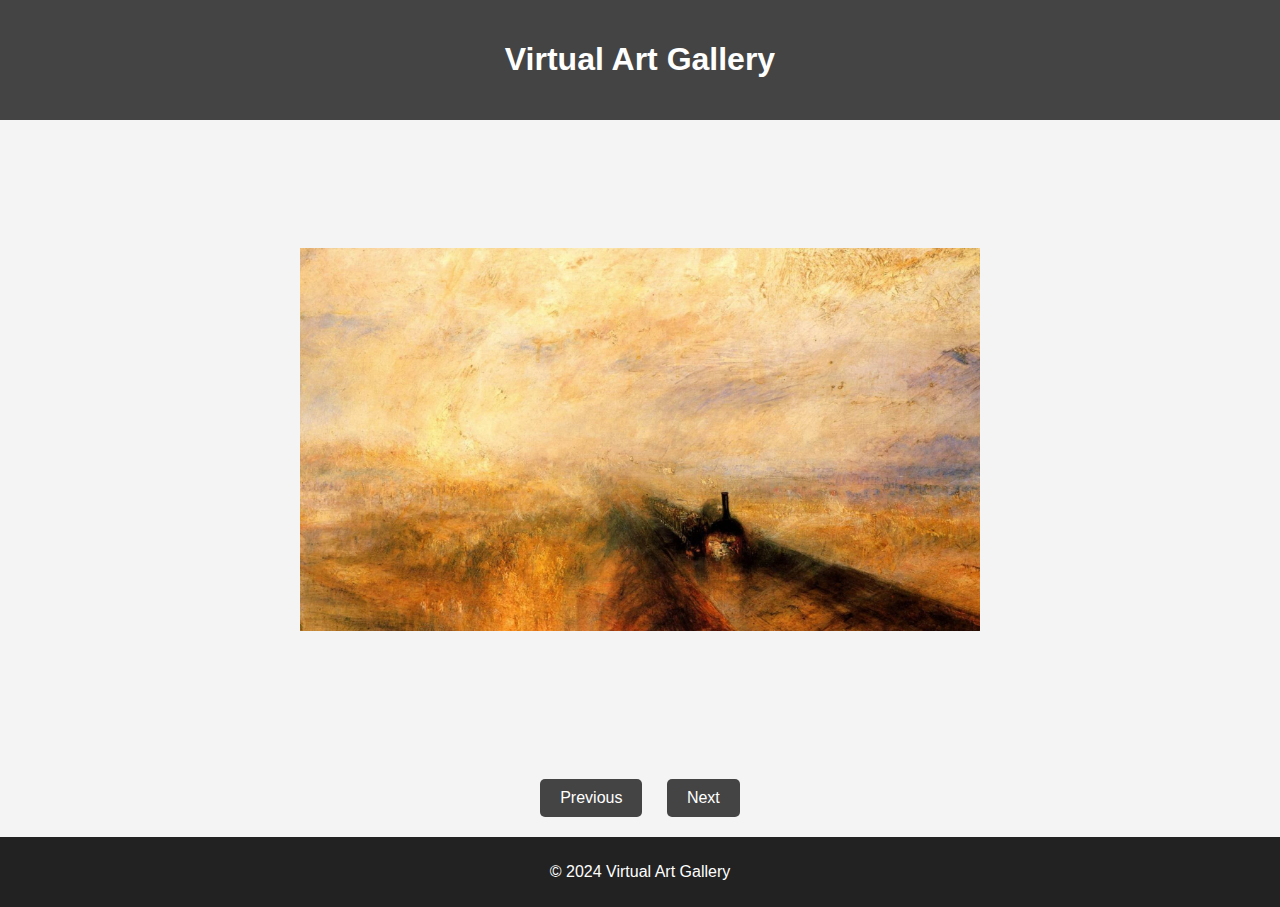
<file: gallery/index.html>
<!DOCTYPE html>
<html lang="en">
<head>
  <meta charset="UTF-8">
  <meta name="viewport" content="width=device-width, initial-scale=1.0">
  <title>Virtual Art Gallery</title>
  <link rel="stylesheet" href="style.css">
</head>
<body>
  <header>
    <h1>Virtual Art Gallery</h1>
  </header>
  
  <main>
    <div class="gallery">
      <img src="images/art1.jpg" alt="Artwork 1" class="active">
      <img src="images/art2.jpg" alt="Artwork 2">
      <img src="images/art3.jpg" alt="Artwork 3">
    </div>
    <div class="controls">
      <button id="prev">Previous</button>
      <button id="next">Next</button>
    </div>
  </main>
  
  <footer>
    <p>&copy; 2024 Virtual Art Gallery</p>
  </footer>
  
  <script src="script.js"></script>
</body>
</html>
</file>
<file: gallery/style.css>
/* General Styles */
body {
    font-family: Arial, sans-serif;
    margin: 0;
    padding: 0;
    background-color: #f4f4f4;
    color: #333;
    text-align: center;
  }
  
  /* Header */
  header {
    background: #444;
    color: #fff;
    padding: 20px 0;
  }
  
  /* Gallery */
  .gallery {
    display: flex;
    justify-content: center;
    align-items: center;
    overflow: hidden;
    padding: 0px 300px 0px 300px;
    height: 71vh;
    /* margin: px auto; */
    position: relative;
  }
  
  .gallery img {
    display: none;
    max-width: 100%;
    max-height: 100%;
    transition: transform 0.3s ease;
  }
  
  .gallery img.active {
    display: block;
  }
  /* Zoom Effect */
.gallery img {
    display: none;
    max-width: 100%;
    max-height: 100%;
    transition: transform 0.3s ease, opacity 0.3s ease;
  }
  
  .gallery img.active {
    display: block;
    cursor: pointer;
  }
  
  .gallery img:hover {
    transform: scale(1.2); /* Zoom effect */
    opacity: 0.9; /* Slight fade for effect */
  }
  /* Fullscreen Zoom Effect */
.fullscreen {
    position: fixed;
    top: 50%;
    left: 50%;
    transform: translate(-50%, -50%) scale(2); /* Enlarged and centered */
    z-index: 1000;
    background: rgba(0, 0, 0, 0.8); /* Dim background */
    padding: 20px;
    border-radius: 10px;
  }
  
  .fullscreen:hover {
    transform: translate(-50%, -50%) scale(2.2); /* Further zoom on hover */
    opacity: 1;
  }
  
  
  /* Controls */
  .controls {
    margin: 20px 0;
  }
  
  .controls button {
    padding: 10px 20px;
    margin: 0 10px;
    border: none;
    background: #444;
    color: #fff;
    cursor: pointer;
    font-size: 16px;
    border-radius: 5px;
    transition: background 0.3s ease;
  }
  
  .controls button:hover {
    background: #666;
  }
  
  /* Footer */
  footer {
    margin-top: 20px;
    padding: 10px 0;
    background: #222;
    color: #fff;
  }
</file>
